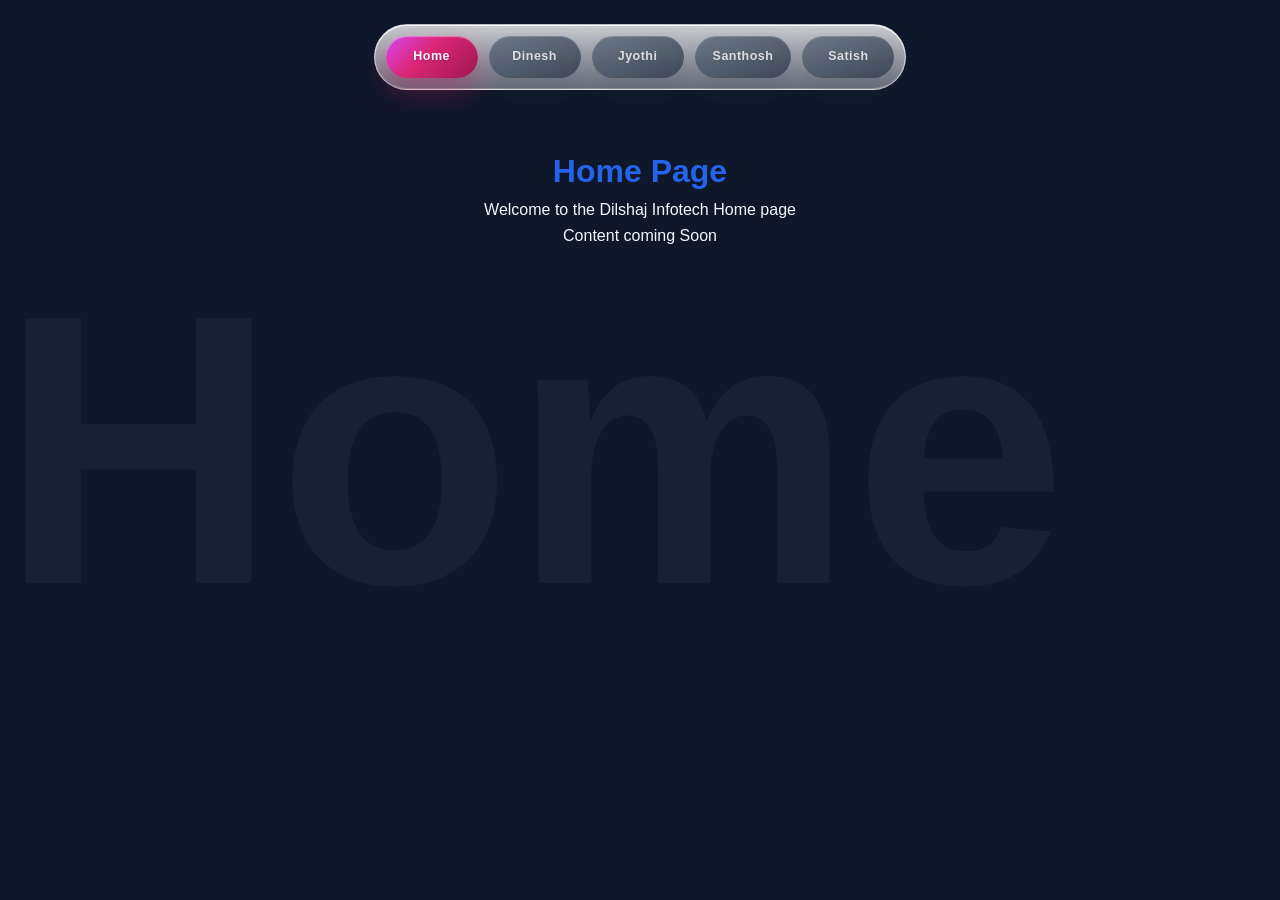
<file: index.html>
<!DOCTYPE html>
<html lang="en">

<head>
  <meta charset="UTF-8">
  <meta name="viewport" content="width=device-width, initial-scale=1.0">
  <title>Home</title>
  <link rel="stylesheet" href="css/common.css">
  <link rel="stylesheet" href="css/index.css">
</head>

<body class="has-scrolling-name" data-page="Home">
  <header>
    <nav>
      <a href="index.html">Home</a>
      <a href="Dinesh.html">Dinesh</a>
      <a href="Jyothi.html">Jyothi</a>
      <a href="Santhosh.html">Santhosh</a>
      <a href="Satish.html">Satish</a>
    </nav>
  </header>

  <main>
    <h1>Home Page</h1>
    <p>Welcome to the Dilshaj Infotech Home page<br>Content coming Soon</p>
  </main>
</body>

</html>
</file>
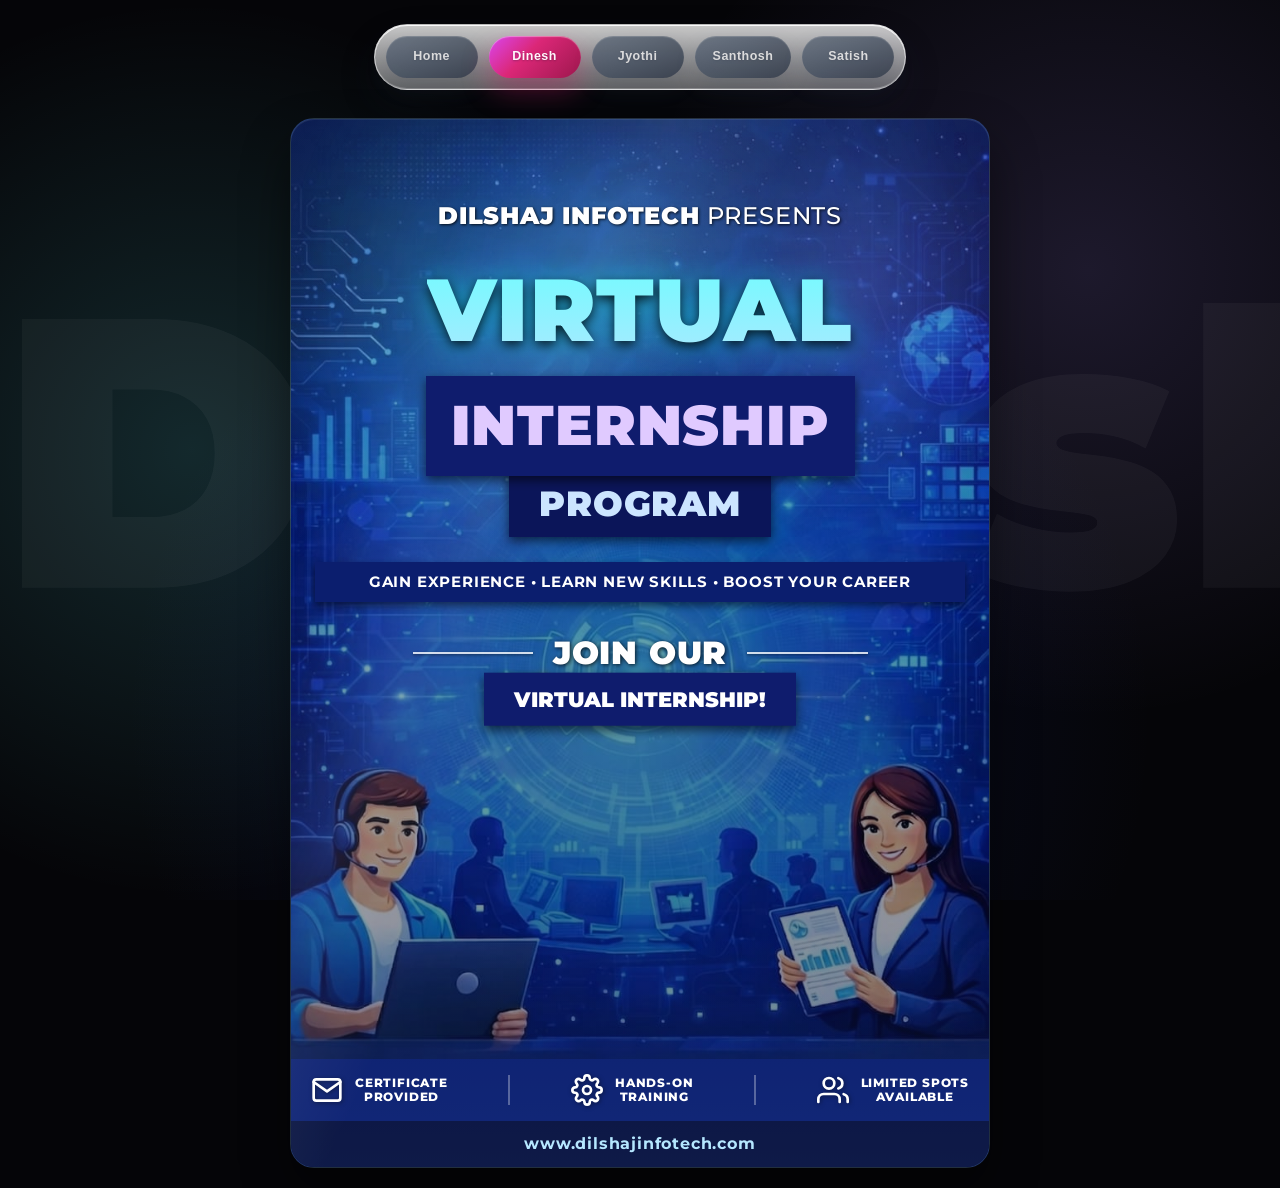
<file: Dinesh.html>
<!DOCTYPE html>
<html lang="en">

<head>
  <meta charset="UTF-8">
  <meta name="viewport" content="width=device-width, initial-scale=1.0">
  <title>Dinesh</title>
  <link rel="preconnect" href="https://fonts.googleapis.com">
  <link rel="preconnect" href="https://fonts.gstatic.com" crossorigin>
  <link href="https://fonts.googleapis.com/css2?family=Montserrat:wght@500;700;800;900&display=swap" rel="stylesheet">
  <link rel="stylesheet" href="css/common.css">
  <link rel="stylesheet" href="css/Dinesh.css">
</head>

<body class="dinesh-page has-scrolling-name" data-page="Dinesh">
  <header>
    <nav>
      <a href="index.html">Home</a>
      <a href="Dinesh.html">Dinesh</a>
      <a href="Jyothi.html">Jyothi</a>
      <a href="Santhosh.html">Santhosh</a>
      <a href="Satish.html">Satish</a>
    </nav>
  </header>

  <main class="poster-container">
    <div class="poster-content">
      <h3 class="heading"><span class="bold">DILSHAJ INFOTECH</span> PRESENTS</h3>

      <h1 class="virtual">VIRTUAL</h1>

      <div class="internship-box">INTERNSHIP</div>
      <div class="program-box">PROGRAM</div>

      <div class="experience-bar">GAIN EXPERIENCE • LEARN NEW SKILLS • BOOST YOUR CAREER</div>

      <div class="join-wrapper">
        <span class="line"></span>
        <h2 class="join">JOIN OUR</h2>
        <span class="line"></span>
      </div>

      <div class="vert-box">VIRTUAL INTERNSHIP!</div>
    </div>

    <div class="footer-banner-container">
      <div class="footer-banner">
        <div class="feature-item">
          <div class="icon-wrapper">
            <svg viewBox="0 0 24 24" fill="none" stroke="white" stroke-width="2" stroke-linecap="round" stroke-linejoin="round"><path d="M4 4h16c1.1 0 2 .9 2 2v12c0 1.1-.9 2-2 2H4c-1.1 0-2-.9-2-2V6c0-1.1.9-2 2-2z"></path><polyline points="22,6 12,13 2,6"></polyline></svg>
          </div>
          <p>CERTIFICATE<br>PROVIDED</p>
        </div>

        <div class="divider"></div>

        <div class="feature-item">
          <div class="icon-wrapper">
            <svg viewBox="0 0 24 24" fill="none" stroke="white" stroke-width="2" stroke-linecap="round" stroke-linejoin="round"><circle cx="12" cy="12" r="3"></circle><path d="M19.4 15a1.65 1.65 0 0 0 .33 1.82l.06.06a2 2 0 0 1 0 2.83 2 2 0 0 1-2.83 0l-.06-.06a1.65 1.65 0 0 0-1.82-.33 1.65 1.65 0 0 0-1 1.51V21a2 2 0 0 1-2 2 2 2 0 0 1-2-2v-.09A1.65 1.65 0 0 0 9 19.4a1.65 1.65 0 0 0-1.82.33l-.06.06a2 2 0 0 1-2.83 0 2 2 0 0 1 0-2.83l.06-.06a1.65 1.65 0 0 0 .33-1.82 1.65 1.65 0 0 0-1.51-1H3a2 2 0 0 1-2-2 2 2 0 0 1 2-2h.09A1.65 1.65 0 0 0 4.6 9a1.65 1.65 0 0 0-.33-1.82l-.06-.06a2 2 0 0 1 0-2.83 2 2 0 0 1 2.83 0l.06.06a1.65 1.65 0 0 0 1.82.33H9a1.65 1.65 0 0 0 1-1.51V3a2 2 0 0 1 2-2 2 2 0 0 1 2 2v.09a1.65 1.65 0 0 0 1 1.51 1.65 1.65 0 0 0 1.82-.33l.06-.06a2 2 0 0 1 2.83 0 2 2 0 0 1 0 2.83l-.06.06a1.65 1.65 0 0 0-.33 1.82V9a1.65 1.65 0 0 0 1.51 1H21a2 2 0 0 1 2 2 2 2 0 0 1-2 2h-.09a1.65 1.65 0 0 0-1.51 1z"></path></svg>
          </div>
          <p>HANDS-ON<br>TRAINING</p>
        </div>

        <div class="divider"></div>

        <div class="feature-item">
          <div class="icon-wrapper">
            <svg viewBox="0 0 24 24" fill="none" stroke="white" stroke-width="2" stroke-linecap="round" stroke-linejoin="round"><path d="M17 21v-2a4 4 0 0 0-4-4H5a4 4 0 0 0-4 4v2"></path><circle cx="9" cy="7" r="4"></circle><path d="M23 21v-2a4 4 0 0 0-3-3.87"></path><path d="M16 3.13a4 4 0 0 1 0 7.75"></path></svg>
          </div>
          <p>LIMITED SPOTS<br>AVAILABLE</p>
        </div>
      </div>

      <div class="footer-url">
        www.dilshajinfotech.com
      </div>
    </div>
  </main>
</body>

</html>
</file>
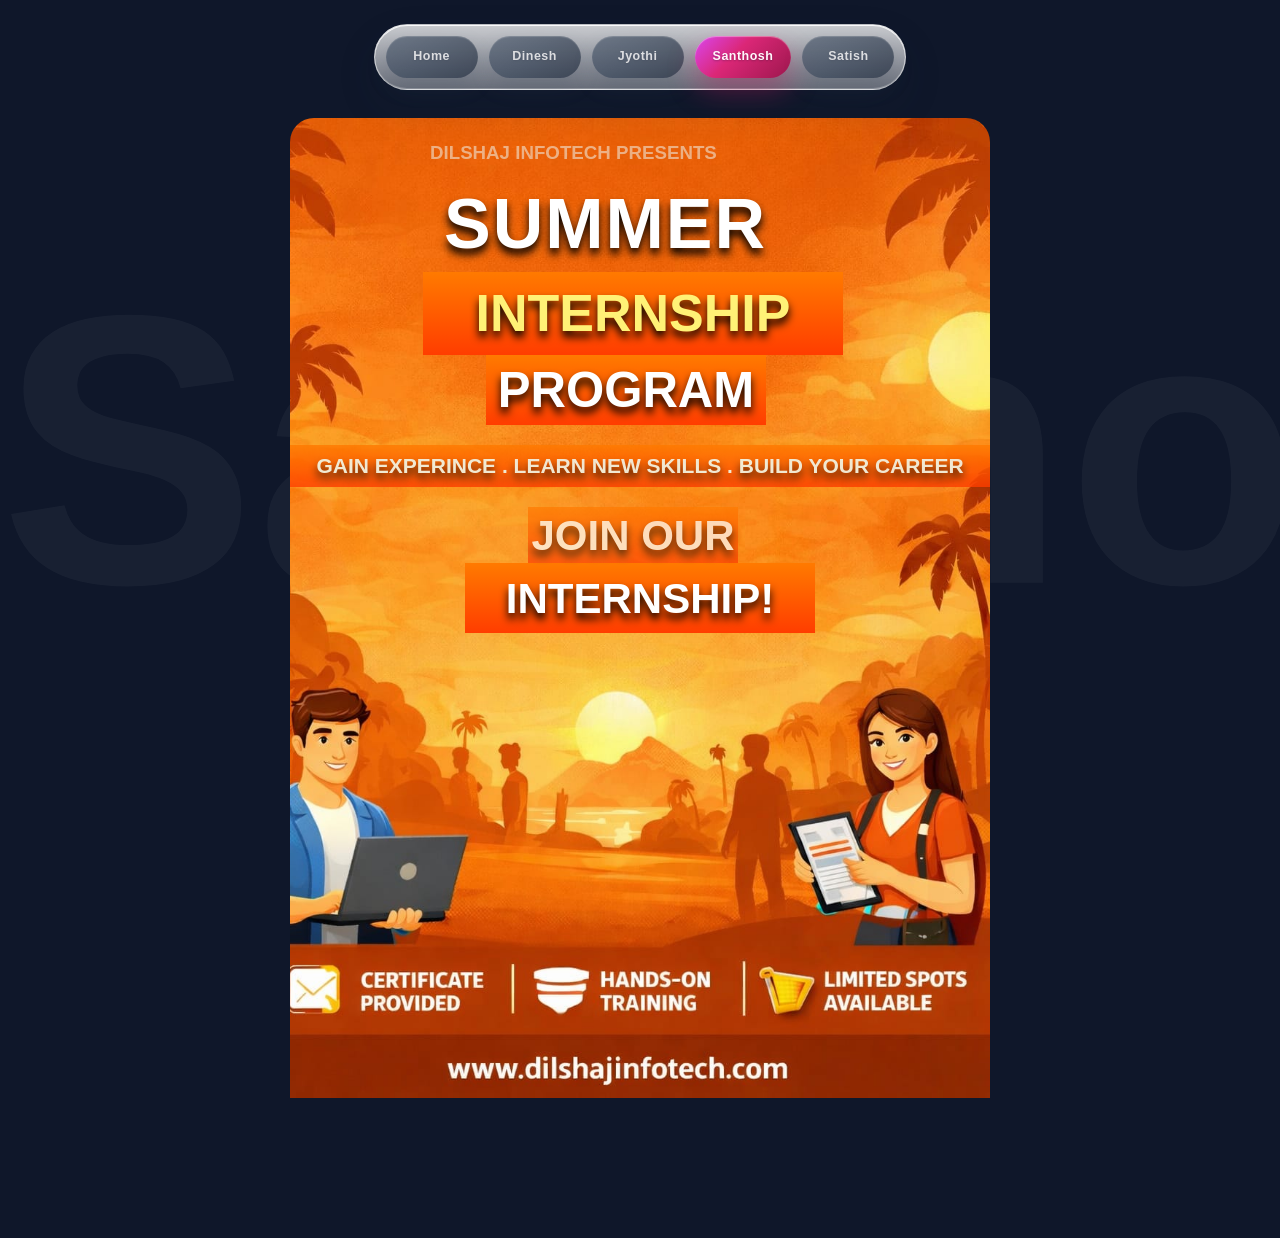
<file: Santhosh.html>
<!DOCTYPE html>
<html lang="en">

<head>
    <meta charset="UTF-8">
    <meta name="viewport" content="width=device-width, initial-scale=1.0">
    <title>Document</title>
    <link rel="stylesheet" href="css/common.css">
    <link rel="stylesheet" href="css/Santhosh.css">
</head>

<body class="has-scrolling-name" data-page="Santhosh">
    <header>
        <nav>
            <a href="index.html">Home</a>
            <a href="Dinesh.html">Dinesh</a>
            <a href="Jyothi.html">Jyothi</a>
            <a href="Santhosh.html">Santhosh</a>
            <a href="Satish.html">Satish</a>
        </nav>
    </header>
    <div class="bg">
        <div>
            <h3 class="subtitle" style="margin: 0; margin-left: 20%; padding-top: 20px; color: azure; opacity: 0.5;">DILSHAJ INFOTECH
                PRESENTS</h3>
        </div>
        <div class="head">
            <h1 class="txt">SUMMER</h1>
            <div class="main">INTERNSHIP</div>
            <div class="pg">
                <h3>PROGRAM</h3>
            </div>
            <div class="tag">
                <h4 style="color: azure;">GAIN EXPERINCE . LEARN NEW SKILLS . BUILD YOUR CAREER </h4>
            </div>

            <div class="join">

                <h1 style="color: #ffff">JOIN OUR</h1>
            </div>

            <div class="int ">
                INTERNSHIP!
            </div>

        </div>

</body>

</html>
</file>
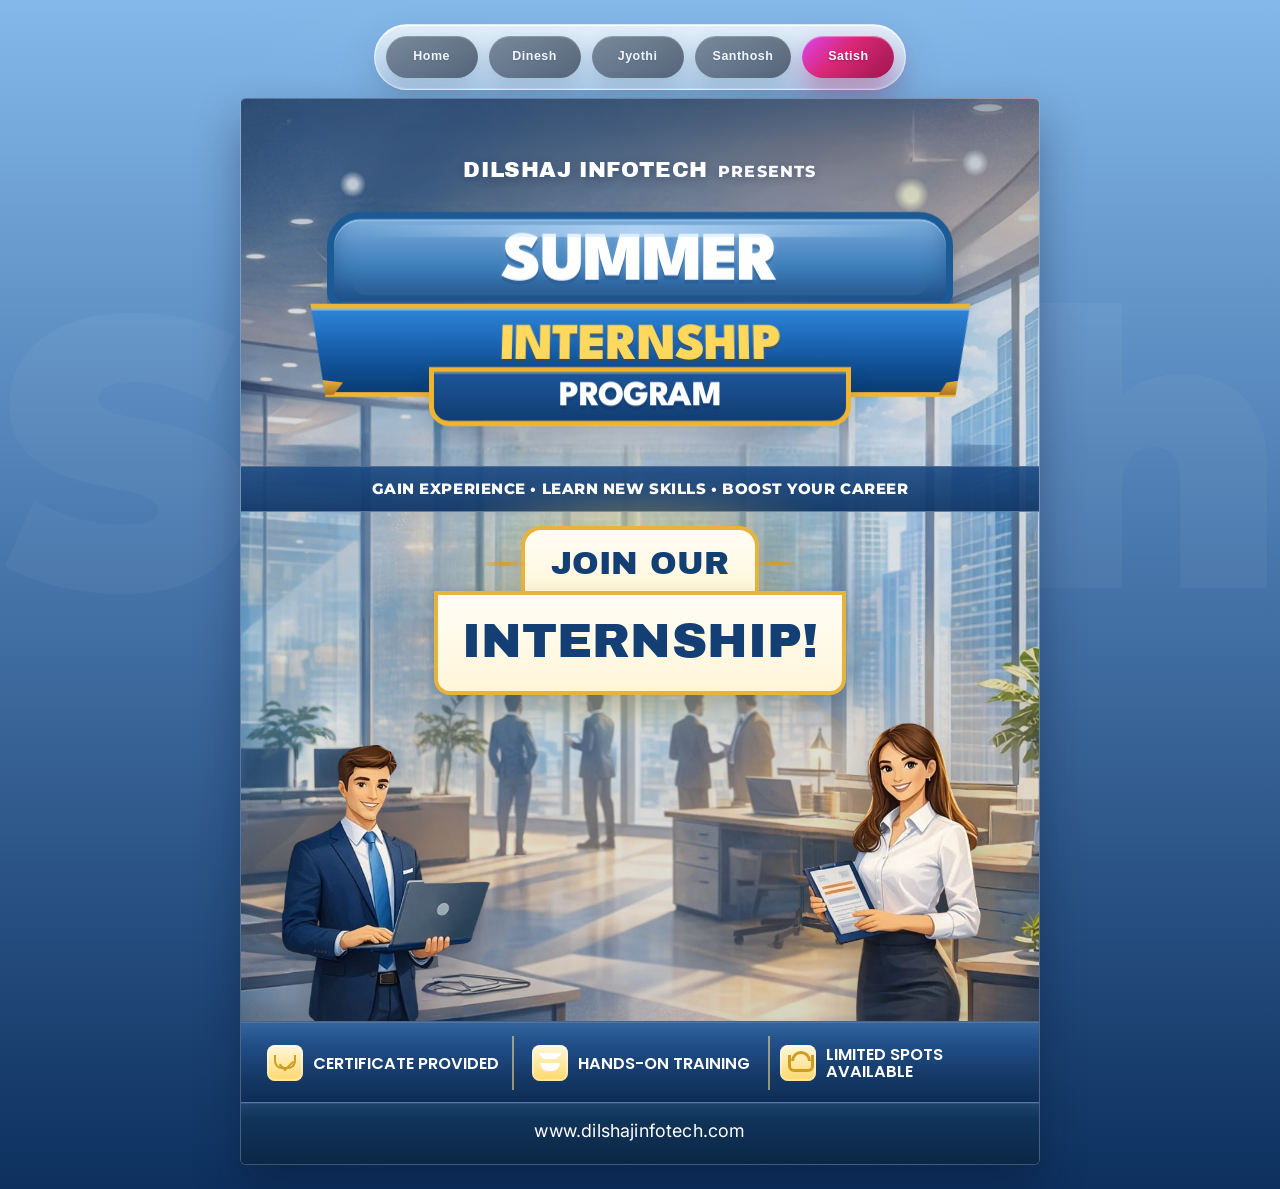
<file: Satish.html>
<!DOCTYPE html>
<html lang="en">
<head>
  <meta charset="UTF-8">
  <meta name="viewport" content="width=device-width, initial-scale=1.0">
  <title>Satish</title>
  <link rel="preconnect" href="https://fonts.googleapis.com">
  <link rel="preconnect" href="https://fonts.gstatic.com" crossorigin>
  <link href="https://fonts.googleapis.com/css2?family=Archivo+Black&family=Inter:wght@400&family=League+Spartan:wght@700;800;900&family=Montserrat:wght@600;700;800;900&family=Poppins:wght@500;600&display=swap" rel="stylesheet">
  <link rel="stylesheet" href="css/common.css">
  <link rel="stylesheet" href="css/Satish.css">
</head>
<body class="satish-page has-scrolling-name" data-page="Satish">
  <header>
    <nav>
      <a href="index.html">Home</a>
      <a href="Dinesh.html">Dinesh</a>
      <a href="Jyothi.html">Jyothi</a>
      <a href="Santhosh.html">Santhosh</a>
      <a href="Satish.html">Satish</a>
    </nav>
  </header>

  <main class="poster">
    <header class="poster__intro" aria-label="Poster introduction">
      <span class="poster__intro-brand">DILSHAJ INFOTECH</span>
      <span class="poster__intro-presents">PRESENTS</span>
    </header>

    <section class="poster__title" aria-labelledby="poster-main-title">
      <h1 class="poster__title-heading" id="poster-main-title">
        <span class="poster__title-summer">SUMMER</span>
        <span class="poster__title-internship">INTERNSHIP</span>
        <span class="poster__title-program">PROGRAM</span>
      </h1>
    </section>

    <section class="poster__tagline" aria-label="Program benefits">
      <p>GAIN EXPERIENCE &bull; LEARN NEW SKILLS &bull; BOOST YOUR CAREER</p>
    </section>

    <section class="poster__cta" aria-label="Call to action">
      <div class="poster__cta-top">JOIN OUR</div>
      <div class="poster__cta-bottom">INTERNSHIP!</div>
    </section>

    <section class="poster__characters" aria-label="Internship visuals">
      <figure class="poster__character poster__character--left">
        <img src="images/poster2images/man.png" alt="Professional man holding a laptop">
      </figure>

      <div class="poster__characters-center" aria-hidden="true"></div>

      <figure class="poster__character poster__character--right">
        <img src="images/poster2images/woman.png" alt="Professional woman holding a tablet">
      </figure>
    </section>

    <footer class="poster__footer">
      <section class="poster__benefits" aria-label="Internship highlights">
        <article class="poster__benefit">
          <span class="poster__benefit-icon" aria-hidden="true">[icon]</span>
          <p class="poster__benefit-text">CERTIFICATE PROVIDED</p>
        </article>

        <article class="poster__benefit">
          <span class="poster__benefit-icon" aria-hidden="true">[icon]</span>
          <p class="poster__benefit-text">HANDS-ON TRAINING</p>
        </article>

        <article class="poster__benefit">
          <span class="poster__benefit-icon" aria-hidden="true">[icon]</span>
          <p class="poster__benefit-text">LIMITED SPOTS AVAILABLE</p>
        </article>
      </section>

      <a class="poster__footer-link" href="https://www.dilshajinfotech.com/">
        www.dilshajinfotech.com
      </a>
    </footer>
  </main>
</body>
</html>
</file>
<file: css/common.css>
* {
  box-sizing: border-box;
  margin: 0;
  padding: 0;
}

body {
  font-family: "Trebuchet MS", "Segoe UI", Arial, sans-serif;
  line-height: 1.6;
  min-height: 100vh;
  background: #0F172A;
}

header {
  display: flex;
  justify-content: center;
  padding: 24px 18px 8px;
}

nav {
  display: flex;
  align-items: center;
  justify-content: center;
  gap: 11px;
  padding: 11px;
  border: 1px solid rgba(255, 255, 255, 0.55);
  border-radius: 999px;
  background: linear-gradient(180deg, rgba(255, 255, 255, 0.78), rgba(255, 255, 255, 0.38));
  box-shadow:
    0 18px 40px rgba(30, 41, 59, 0.14),
    inset 0 1px 0 rgba(255, 255, 255, 0.9),
    inset 0 -1px 0 rgba(255, 255, 255, 0.24);
  backdrop-filter: blur(18px);
  -webkit-backdrop-filter: blur(18px);
}

nav a {
  position: relative;
  display: inline-flex;
  align-items: center;
  justify-content: center;
  min-width: 92px;
  padding: 11px 18px;
  border-radius: 999px;
  color: #ffffff;
  text-decoration: none;
  font-family: "Gill Sans", "Trebuchet MS", "Segoe UI", Arial, sans-serif;
  font-size: 0.78rem;
  font-weight: 800;
  letter-spacing: 0.04em;
  text-shadow: 0 1px 2px rgba(15, 23, 42, 0.28);
  background: linear-gradient(135deg, #475569 0%, #334155 48%, #1e293b 100%);
  box-shadow:
    inset 0 1px 1px rgba(255, 255, 255, 0.22),
    0 10px 22px rgba(51, 65, 85, 0.26);
  transition: transform 0.2s ease, box-shadow 0.2s ease, background 0.2s ease, color 0.2s ease, opacity 0.2s ease;
  opacity: 0.65;
}

nav a:hover {
  transform: translateY(-2px);
  color: #fff7fb;
  background: linear-gradient(135deg, #d946ef 0%, #db2777 42%, #9d174d 100%);
  box-shadow:
    inset 0 1px 1px rgba(255, 255, 255, 0.42),
    0 14px 28px rgba(190, 24, 93, 0.38);
  opacity: 1;
}

/* Active Navigation State */
body[data-page="Home"] nav a[href="index.html"],
body[data-page="Dinesh"] nav a[href="Dinesh.html"],
body[data-page="Jyothi"] nav a[href="Jyothi.html"],
body[data-page="Santhosh"] nav a[href="Santhosh.html"],
body[data-page="Satish"] nav a[href="Satish.html"] {
  opacity: 1;
  color: #fff7fb;
  background: linear-gradient(135deg, #d946ef 0%, #db2777 42%, #9d174d 100%);
  box-shadow:
    inset 0 1px 1px rgba(255, 255, 255, 0.42),
    0 14px 28px rgba(190, 24, 93, 0.38);
}

main {
  padding: 48px 24px;
  text-align: center;
}

@media (max-width: 640px) {
  header {
    padding: 16px 12px 8px; /* Slightly tighter padding on mobile edges */
  }

  nav {
    width: 100%;
    flex-wrap: nowrap;
    justify-content: flex-start;
    overflow-x: auto;
    overflow-y: hidden;
    -webkit-overflow-scrolling: touch;
    scrollbar-width: none; /* Firefox */
    -ms-overflow-style: none; /* IE and Edge */
    border-radius: 999px;
    padding: 8px;
    scroll-snap-type: x mandatory;
  }

  nav::-webkit-scrollbar {
    display: none; /* Chrome, Safari, Opera */
  }

  nav a {
    flex: 0 0 auto;
    min-width: 0;
    scroll-snap-align: center;
    font-size: 0.85rem;
  }
}

/* Background scrolling name */
body.has-scrolling-name::before {
  content: attr(data-page);
  position: fixed;
  top: 50%;
  left: 0;
  transform: translateY(-50%);
  font-size: 30vw;
  font-weight: 900;
  color: #ffffff;
  white-space: nowrap;
  opacity: 0.04;
  z-index: -1;
  pointer-events: none;
  animation: scrollName 13.3s linear infinite;
}

@keyframes scrollName {
  0% {
    transform: translateY(-50%) translateX(100vw);
  }
  100% {
    transform: translateY(-50%) translateX(-100%);
  }
}
</file>
<file: css/index.css>
main h1 {
  color: #2563eb;
}
main p{
  color:aliceblue;
}
</file>
<file: css/Dinesh.css>
.dinesh-page {
  font-family: "Montserrat", sans-serif;
  background: 
    radial-gradient(circle at 15% 50%, rgba(103, 246, 255, 0.15), transparent 35vw),
    radial-gradient(circle at 85% 30%, rgba(167, 139, 250, 0.15), transparent 35vw),
    radial-gradient(circle at 50% 80%, rgba(33, 56, 172, 0.2), transparent 40vw),
    #050508;
  background-attachment: fixed;
  min-height: 100vh;
}

.dinesh-page .poster-container {
  max-width: 700px;
  width: calc(100% - 40px);
  margin: 20px auto;
  background:
    radial-gradient(circle at 20% 18%, rgba(103, 246, 255, 0.22), transparent 26%),
    radial-gradient(circle at 82% 16%, rgba(167, 139, 250, 0.24), transparent 24%),
    linear-gradient(180deg, rgba(7, 20, 58, 0.28), rgba(3, 10, 30, 0.5)),
    url("../images/dineshimg/posterimg.jpeg");
  background-size: auto, auto, auto, cover;
  background-position: center, center, center, center bottom;
  background-repeat: no-repeat;
  aspect-ratio: 2 / 3;
  height: auto;
  position: relative;
  display: flex;
  flex-direction: column;
  overflow: hidden;
  border: 1px solid rgba(140, 198, 255, 0.22);
  border-radius: 24px;
  box-shadow:
    0 24px 48px rgba(0, 0, 0, 0.45),
    inset 0 1px 0 rgba(255, 255, 255, 0.08);
  isolation: isolate;
}

.dinesh-page .poster-container::before {
  content: "";
  position: absolute;
  inset: -10% -25% auto;
  height: 52%;
  background:
    radial-gradient(circle, rgba(99, 249, 255, 0.26) 0%, rgba(99, 249, 255, 0.08) 28%, transparent 62%);
  filter: blur(22px);
  opacity: 0.9;
  pointer-events: none;
  z-index: 0;
  animation: dineshAurora 8s ease-in-out infinite alternate;
}

.dinesh-page .poster-container::after {
  content: "";
  position: absolute;
  inset: 0;
  background:
    linear-gradient(115deg, transparent 18%, rgba(255, 255, 255, 0.16) 32%, transparent 44%),
    linear-gradient(180deg, rgba(130, 206, 255, 0.08), transparent 24%, transparent 78%, rgba(79, 122, 191, 0.16));
  mix-blend-mode: screen;
  opacity: 0.55;
  pointer-events: none;
  z-index: 0;
  animation: dineshShimmer 7s linear infinite;
}

.dinesh-page .poster-content {
  flex: 1;
  display: flex;
  flex-direction: column;
  align-items: center;
  padding-top: 30px;
  z-index: 2;
  animation: dineshContentFloat 5.5s ease-in-out infinite;
}

.dinesh-page .title-stack {
  display: flex;
  flex-direction: column;
  align-items: center;
  transform: translateY(-20%) scale(0.65);
  transform-origin: top center;
  margin-bottom: -70px;
}

.dinesh-page .heading {
  font-size: 1.5rem;
  color: white;
  font-weight: 500;
  letter-spacing: 0.05rem;
  text-shadow: 1px 1px 3px rgba(0, 0, 0, 0.8);
  margin-bottom: 5px;
}

.dinesh-page .heading .bold {
  font-weight: 900;
}

.dinesh-page .virtual {
  font-size: 5.5rem;
  font-weight: 900;
  letter-spacing: 0.1rem;
  margin: 0 0 -5px 0;
  background: linear-gradient(180deg, #66ffff 0%, #b3e6ff 100%);
  -webkit-background-clip: text;
  -webkit-text-fill-color: transparent;
  filter: drop-shadow(0px 4px 6px rgba(0, 0, 0, 0.8)) drop-shadow(0px 0px 15px rgba(0, 255, 255, 0.4));
}

.dinesh-page .internship-box {
  background: #0f1c6d;
  color: #e0caff;
  font-size: 3.5rem;
  font-weight: 900;
  padding: 5px 25px;
  letter-spacing: 0.05rem;
  box-shadow: 0 4px 10px rgba(0, 0, 0, 0.6);
  margin-bottom: -5px;
  z-index: 2;
}

.dinesh-page .program-box {
  background: #0b1559;
  color: #cce5ff;
  font-size: 2.2rem;
  font-weight: 900;
  padding: 5px 30px;
  letter-spacing: 0.05rem;
  box-shadow: 0 4px 10px rgba(0, 0, 0, 0.6);
  z-index: 1;
  margin-bottom: 25px;
}

.dinesh-page .experience-bar {
  background: #0b1e6e;
  color: white;
  font-size: 0.95rem;
  font-weight: 700;
  letter-spacing: 0.05rem;
  padding: 8px 0;
  width: 100%;
  text-align: center;
  box-shadow: 0 4px 8px rgba(0, 0, 0, 0.5);
  margin-bottom: 25px;
  position: relative;
  overflow: hidden;
}

.dinesh-page .experience-bar::after {
  content: "";
  position: absolute;
  inset: 0;
  background: linear-gradient(90deg, transparent, rgba(179, 230, 255, 0.28), transparent);
  transform: translateX(-100%);
  animation: dineshSweep 4.8s ease-in-out infinite;
}

.dinesh-page .join-wrapper {
  display: flex;
  align-items: center;
  justify-content: center;
  width: 70%;
  margin-bottom: 15px;
}

.dinesh-page .join-wrapper .line {
  flex: 1;
  height: 2px;
  background: rgba(255, 255, 255, 0.8);
  box-shadow: 0 1px 3px rgba(0, 0, 0, 0.5);
}

.dinesh-page .join {
  font-size: 2rem;
  color: white;
  font-weight: 900;
  margin: 0 20px;
  letter-spacing: 0.05rem;
  text-shadow: 1px 1px 4px rgba(0, 0, 0, 0.8);
}

.dinesh-page .vert-box {
  background: #0f1c6d;
  color: white;
  font-size: 1.3rem;
  font-weight: 900;
  padding: 10px 30px;
  box-shadow: 0 4px 10px rgba(0, 0, 0, 0.6);
  transform: translateY(-40%);
}

.dinesh-page .footer-banner-container {
  width: 100%;
  position: absolute;
  bottom: 0;
  left: 0;
  display: flex;
  flex-direction: column;
}

.dinesh-page .footer-banner {
  display: flex;
  background: #0b1e6e;
  justify-content: space-between;
  align-items: center;
  padding: 15px 20px;
  width: 100%;
}

.dinesh-page .feature-item {
  display: flex;
  align-items: center;
  gap: 12px;
}

.dinesh-page .icon-wrapper {
  width: 32px;
  height: 32px;
  display: flex;
  justify-content: center;
  align-items: center;
}

.dinesh-page .icon-wrapper svg {
  width: 100%;
  height: 100%;
  filter: drop-shadow(1px 1px 2px rgba(0, 0, 0, 0.5));
}

.dinesh-page .feature-item p {
  color: white;
  font-size: 0.75rem;
  font-weight: 800;
  line-height: 1.2;
  letter-spacing: 0.05rem;
}

.dinesh-page .divider {
  width: 2px;
  height: 30px;
  background: rgba(255, 255, 255, 0.3);
}

.dinesh-page .footer-url {
  background: #07103b;
  color: #b3e6ff;
  text-align: center;
  padding: 10px 0;
  font-size: 1rem;
  font-weight: 700;
  letter-spacing: 0.05rem;
}

@keyframes dineshAurora {
  0% {
    transform: translate(-8%, -2%) scale(1);
    opacity: 0.72;
  }

  100% {
    transform: translate(10%, 6%) scale(1.16);
    opacity: 1;
  }
}

@keyframes dineshShimmer {
  0% {
    transform: translateX(-40%);
  }

  100% {
    transform: translateX(38%);
  }
}

@keyframes dineshContentFloat {
  0%,
  100% {
    transform: translateY(0);
  }

  50% {
    transform: translateY(-8px);
  }
}

@keyframes dineshSweep {
  0% {
    transform: translateX(-100%);
    opacity: 0;
  }

  20% {
    opacity: 1;
  }

  100% {
    transform: translateX(100%);
    opacity: 0;
  }
}

/* Responsive adjustments */
@media (max-width: 600px) {
  .dinesh-page .poster-container {
    height: auto;
    min-height: auto;
  }
  .dinesh-page .poster-content {
    padding-top: 5vw;
  }
  .dinesh-page .title-stack {
    margin-bottom: -11.6vw;
  }
  .dinesh-page .heading {
    font-size: 4vw;
    margin-bottom: 0.8vw;
  }
  .dinesh-page .virtual {
    font-size: 14.6vw;
    margin: 0 0 -0.8vw 0;
  }
  .dinesh-page .internship-box {
    font-size: 9.3vw;
    padding: 0.8vw 4vw;
    margin-bottom: -0.8vw;
  }
  .dinesh-page .program-box {
    font-size: 5.8vw;
    padding: 0.8vw 5vw;
    margin-bottom: 4vw;
  }
  .dinesh-page .experience-bar {
    font-size: 2.5vw;
    padding: 1.3vw 0;
    margin-bottom: 4vw;
  }
  .dinesh-page .join-wrapper {
    margin-bottom: 2.5vw;
  }
  .dinesh-page .join {
    font-size: 5.3vw;
    margin: 0 3.3vw;
  }
  .dinesh-page .vert-box {
    font-size: 3.4vw;
    padding: 1.6vw 5vw;
  }
  .dinesh-page .footer-banner {
    padding: 2.5vw 3.3vw;
  }
  .dinesh-page .feature-item {
    gap: 2vw;
  }
  .dinesh-page .feature-item p {
    font-size: 2vw;
  }
  .dinesh-page .icon-wrapper {
    width: 5.3vw;
    height: 5.3vw;
  }
  .dinesh-page .divider {
    height: 5vw;
    display: block;
  }
  .dinesh-page .footer-url {
    font-size: 2.6vw;
    padding: 1.6vw 0;
  }
}
</file>
<file: css/Santhosh.css>
html, body {
    height: 90%;
    margin: 0;
}

.bg {
    width: calc(100% - 40px);
    max-width: 700px;
    aspect-ratio: 5 / 8;
    height: auto;
    background-image: url("../images/santhoshimg/bg-1.jpeg");
    background-size: cover;
    background-position: calc(100% - 0px ) calc(80% - 140px);
    background-repeat: no-repeat;
    margin: 20px auto;
    border-radius: 24px;
    overflow: hidden;
}
.txt{
    color: white;
    font-size: 70px;
    margin-left: 22%;
    font-weight: 900;
    text-shadow: 0px 6px 8px rgba(0, 0, 0, 35);
    font-family: poppins, sans-serif;
    letter-spacing: 2px;

}
.main{
    display: flex;
    font-size: 52px;
   align-items: center;
   justify-content: center;
    font-weight: 900;
    text-shadow: 0px 6px 8px rgba(0, 0, 0, 35);
    font-family: poppins, sans-serif;
    margin-top: -8px;
    color: #fff176;
    background: linear-gradient(#ff7a00,#ff3d00);
    width: 420px;
    margin-left: 19%;

}
.pg{
    display: flex;
    font-size: 42px;
   align-items: center;
   justify-content: center;
    font-weight: 900;
    text-shadow: 0px 6px 8px rgba(0, 0, 0, 35);
    font-family: poppins, sans-serif;
    margin-top: -0px;
    color:white;
    background: linear-gradient(#ff7a00,#ff3d00);
    width: 280px;
    height: 70px;
    margin-left: 28%;
}
.tag{
    display: flex;
    font-size: 21px;
   align-items: center;
   justify-content: center;
    font-weight: 900;
    text-shadow: 0px 6px 8px rgba(0, 0, 0, 35);
    font-family: poppins, sans-serif;
    margin-top: 20px;
    background: linear-gradient(#ff7a00,#ff3d00);
    width: 100%;
    height: 42px;
    opacity: 0.8;
    margin-left: 0%;
   
}
.join{
    display: flex;
    font-size: 21px;
   align-items: center;
   justify-content: center;
    font-weight: 900;
    text-shadow: 0px 6px 8px rgba(0, 0, 0, 35);
    font-family: poppins, sans-serif;
    background: linear-gradient(#ff7a00,#ff3d00);
    width: 210px;
    height: 56px;
    margin-top: 20px;
   margin-left: 238px;
   opacity: 0.7;
   
  
   
}
.int{
    display: flex;
    font-size: 42px;
   align-items: center;
   justify-content: center;
    font-weight: 900;
    text-shadow: 0px 6px 8px rgba(0, 0, 0, 35);
    font-family: poppins, sans-serif;
   
    color:white;
    background: linear-gradient(#ff7a00,#ff3d00);
    width: 350px;
    height: 70px;
    margin-left: 25%;
}

/* Responsive adjustments */
@media (max-width: 500px) {
    .bg {
        height: auto;
        min-height: auto;
    }
    h3.subtitle {
        margin-left: 0 !important;
        text-align: center;
        padding-top: 4vw !important;
        font-size: 4vw;
    }
    .txt {
        margin-left: 0;
        text-align: center;
        font-size: 10vw;
    }
    .main {
        margin-left: auto;
        margin-right: auto;
        width: 60vw;
        font-size: 7.4vw;
        margin-top: -1.6vw;
    }
    .pg {
        margin-left: auto;
        margin-right: auto;
        width: 40vw;
        height: 10vw;
        font-size: 6vw;
    }
    .tag {
        width: 100%;
        height: 6vw;
        margin-top: 4vw;
        font-size: 3vw;
        padding: 0;
    }
    .tag h4 {
        font-size: 2.2vw;
        text-align: center;
        margin: 0;
        padding: 0 2vw;
    }
    .join {
        margin-left: auto;
        margin-right: auto;
        width: 30vw;
        height: 8vw;
        font-size: 3vw;
        margin-top: 4vw;
    }
    .int {
        margin-left: auto;
        margin-right: auto;
        width: 50vw;
        height: 10vw;
        font-size: 6vw;
    }
}
</file>
<file: css/Satish.css>
.satish-page {
  --blue-950: #0d2d59;
  --blue-900: #143f74;
  --blue-800: #1f5a9d;
  --blue-700: #2f71ba;
  --blue-600: #4d96d7;
  --gold-500: #f3ba2b;
  --gold-400: #ffd86a;
  --gold-300: #fff0b2;
  --white-soft: #f7fbff;
  --navy-shadow: rgba(7, 31, 72, 0.45);
  --panel-shadow: 0 18px 35px rgba(9, 31, 61, 0.32);
  padding: 0 24px 24px;
  background:
    radial-gradient(circle at top, rgba(134, 185, 232, 0.55), transparent 32%),
    linear-gradient(180deg, #84b8ea 0%, #4a79af 45%, #0d305e 100%);
  font-family: "Montserrat", "Segoe UI", Arial, Helvetica, sans-serif;
  color: #fff;
}

.satish-page main.poster {
  position: relative;
  width: min(100%, 800px);
  min-width: 0;
  min-height: 920px;
  display: flex;
  flex-direction: column;
  align-items: center;
  margin: 0 auto;
  padding: 30px 22px 0;
  overflow: hidden;
  border: 1px solid rgba(255, 255, 255, 0.22);
  border-radius: 6px;
  text-align: initial;
  background:
    linear-gradient(180deg, rgba(7, 33, 72, 0.16), rgba(7, 27, 58, 0.1)),
    url("../images/poster2images/background.png") center / cover no-repeat;
  box-shadow: 0 22px 44px rgba(7, 18, 43, 0.35);
  isolation: isolate;
}

.poster::before {
  content: "";
  position: absolute;
  inset: 0;
  background:
    radial-gradient(circle at 18% 14%, rgba(255, 255, 255, 0.9) 0 0.6%, transparent 1.5%),
    radial-gradient(circle at 84% 9%, rgba(255, 252, 211, 0.95) 0 0.55%, transparent 1.5%),
    radial-gradient(circle at 14% 8%, rgba(255, 255, 255, 0.9) 0 0.35%, transparent 1.1%),
    radial-gradient(circle at 92% 6%, rgba(255, 255, 255, 0.9) 0 0.35%, transparent 1.1%);
  opacity: 0.95;
  pointer-events: none;
}

.poster::after {
  content: "";
  position: absolute;
  inset: 0;
  background:
    linear-gradient(180deg, rgba(8, 40, 83, 0.3) 0%, transparent 18%, transparent 80%, rgba(8, 40, 83, 0.16) 100%),
    linear-gradient(180deg, rgba(255, 255, 255, 0.08), transparent 26%);
  pointer-events: none;
}

.poster > * {
  position: relative;
  z-index: 1;
}

.poster__intro {
  display: flex;
  gap: 10px;
  align-items: baseline;
  justify-content: center;
  margin-bottom: 16px;
  text-align: center;
  text-shadow: 0 2px 10px rgba(7, 31, 72, 0.28);
}

.poster__intro-brand {
  font-family: "Archivo Black", "Arial Black", sans-serif;
  font-size: 1.35rem;
  font-weight: 400;
  letter-spacing: 0.6px;
}

.poster__intro-presents {
  font-family: "Montserrat", "Segoe UI", Arial, sans-serif;
  font-size: 1rem;
  font-weight: 800;
  letter-spacing: 1.2px;
  opacity: 0.96;
}

.poster__title {
  width: 100%;
  margin-bottom: 22px;
}

.poster__title-heading {
  margin: 0;
  display: flex;
  flex-direction: column;
  align-items: center;
  gap: 0;
  text-transform: uppercase;
  line-height: 0.88;
}

.poster__title-summer,
.poster__title-internship,
.poster__title-program {
  position: relative;
  display: inline-flex;
  align-items: center;
  justify-content: center;
  text-align: center;
  text-shadow: 0 4px 0 rgba(13, 45, 89, 0.3);
  box-shadow: var(--panel-shadow);
  will-change: transform, opacity;
  opacity: 0;
}

.poster__title-summer {
  --title-start-transform: translateY(220%);
  --title-end-transform: translateY(0);
  min-width: 83%;
  margin-bottom: -6px;
  padding: 14px 30px 8px;
  color: #ffffff;
  font-family: "League Spartan", "Arial Black", "Archivo Black", sans-serif;
  font-size: clamp(3.02rem, 8.78vw, 4.36rem);
  font-weight: 900;
  letter-spacing: -2px;
  border-radius: 34px 34px 16px 16px;
  background: linear-gradient(180deg, #7fb1de 0%, #5f97cc 26%, #3f7fbb 58%, #275f9b 100%);
  border: 7px solid #1c5a96;
  text-shadow:
    0 4px 0 rgba(29, 78, 130, 0.42),
    0 0 6px rgba(255, 255, 255, 0.16);
  box-shadow:
    0 12px 0 rgba(20, 63, 116, 0.22),
    0 18px 28px rgba(8, 35, 74, 0.18),
    inset 0 2px 0 rgba(173, 216, 255, 0.48),
    inset 0 -14px 22px rgba(18, 61, 109, 0.44);
  animation: title-rise-summer 1.15s cubic-bezier(0.22, 0.61, 0.36, 1) both;
}

.poster__title-summer::before {
  content: "";
  position: absolute;
  inset: 6px 34px auto;
  height: 12px;
  border-radius: 999px;
  background: linear-gradient(90deg, transparent, rgba(202, 229, 255, 0.78), transparent);
  opacity: 0.92;
}

.poster__title-summer::after {
  content: "";
  position: absolute;
  inset: auto 18px 7px;
  height: 18px;
  border-radius: 0 0 14px 14px;
  background: linear-gradient(180deg, rgba(79, 122, 168, 0), rgba(79, 122, 168, 0.22));
  pointer-events: none;
}

.poster__title-internship {
  --title-start-transform: perspective(500px) rotateX(6deg) translateY(220%);
  --title-end-transform: perspective(500px) rotateX(6deg) translateY(0);
  min-width: 94%;
  margin-bottom: -13px;
  padding: 16px 24px 22px;
  transform: perspective(500px) rotateX(4deg);
  color: #ffd85c;
  font-family: "League Spartan", "Archivo Black", "Arial Black", sans-serif;
  font-size: clamp(2.34rem, 6.82vw, 3.25rem);
  font-weight: 900;
  letter-spacing: -0.8px;
  background: linear-gradient(180deg, #2e86d8 0%, #1d69b8 36%, #104f93 70%, #0a3d74 100%);
  border: 5px solid #f0b530;
  clip-path: polygon(3% 0, 97% 0, 94% 100%, 6% 100%);
  text-shadow: 0 3px 0 rgba(110, 68, 4, 0.38);
  box-shadow:
    0 14px 0 rgba(12, 57, 102, 0.28),
    0 20px 30px rgba(8, 35, 74, 0.18),
    inset 0 2px 0 rgba(168, 221, 255, 0.58);
  animation: title-rise-internship 1.15s cubic-bezier(0.22, 0.61, 0.36, 1) 0.18s both;
}

.poster__title-internship::before,
.poster__title-internship::after {
  content: "";
  position: absolute;
  bottom: -3px;
  width: 48px;
  height: 18px;
  background: linear-gradient(180deg, #efbf4e, #ab7318);
  z-index: -1;
}

.poster__title-internship::before {
  left: 6px;
  clip-path: polygon(0 0, 100% 32%, 82% 100%, 0 100%);
}

.poster__title-internship::after {
  right: 6px;
  clip-path: polygon(18% 32%, 100% 0, 100% 100%, 0 100%);
}

.poster__title-program {
  --title-start-transform: translateY(220%);
  --title-end-transform: translateY(0);
  min-width: 56%;
  margin-top: -17px;
  padding: 10px 30px 8px;
  color: #ffffff;
  font-family: "League Spartan", "Archivo Black", "Arial Black", sans-serif;
  font-size: clamp(1.66rem, 4.84vw, 2.2rem);
  font-weight: 800;
  letter-spacing: -0.6px;
  background: linear-gradient(180deg, #1e5699 0%, #113d72 100%);
  border: 5px solid #f0b530;
  border-radius: 0 0 20px 20px;
  box-shadow:
    0 12px 22px rgba(8, 35, 74, 0.18),
    inset 0 2px 0 rgba(156, 214, 255, 0.34);
  animation: title-rise-program 1.15s cubic-bezier(0.22, 0.61, 0.36, 1) 0.36s both;
}

.poster__tagline {
  width: calc(100% + 44px);
  margin: 18px 0 14px;
  padding: 10px 16px;
  background: linear-gradient(180deg, rgba(25, 73, 131, 0.9), rgba(17, 55, 103, 0.95));
  border-top: 1px solid rgba(255, 255, 255, 0.25);
  border-bottom: 1px solid rgba(255, 255, 255, 0.25);
}

.poster__tagline p {
  margin: 0;
  text-align: center;
  font-family: "Montserrat", "Segoe UI", Arial, sans-serif;
  font-size: 0.95rem;
  font-weight: 800;
  letter-spacing: 0.55px;
}

.poster__cta {
  position: relative;
  display: flex;
  flex-direction: column;
  align-items: center;
  margin-bottom: 6px;
  isolation: isolate;
}

.poster__cta::before {
  content: "";
  position: absolute;
  left: 50%;
  top: 50%;
  width: 118%;
  height: 130%;
  transform: translate(-50%, -50%);
  border-radius: 40px;
  background: radial-gradient(circle, rgba(255, 227, 132, 0.78) 0%, rgba(255, 213, 92, 0.42) 34%, rgba(255, 205, 82, 0.16) 58%, transparent 76%);
  filter: blur(14px);
  opacity: 0.7;
  z-index: -1;
  pointer-events: none;
  animation: cta-glow 0.5s ease-in-out infinite;
}

.poster__cta-top,
.poster__cta-bottom {
  position: relative;
  display: inline-flex;
  align-items: center;
  justify-content: center;
  background: linear-gradient(180deg, #fffdf6 0%, #fff5d8 100%);
  color: var(--blue-900);
  text-transform: uppercase;
  font-family: "Archivo Black", "Arial Black", sans-serif;
  font-weight: 400;
  box-shadow: 0 12px 24px rgba(10, 33, 66, 0.2);
}

.poster__cta-top {
  min-width: 50%;
  padding: 8px 26px 4px;
  font-size: clamp(1.45rem, 4vw, 2rem);
  letter-spacing: 0.2px;
  border-radius: 20px 20px 0 0;
  border: 4px solid rgba(229, 177, 55, 0.96);
  border-bottom: 0;
}

.poster__cta-top::before,
.poster__cta-top::after {
  content: "";
  position: absolute;
  top: 50%;
  width: 46px;
  height: 4px;
  background: linear-gradient(90deg, transparent, rgba(220, 157, 27, 0.95), transparent);
}

.poster__cta-top::before {
  left: -44px;
}

.poster__cta-top::after {
  right: -44px;
}

.poster__cta-bottom {
  min-width: 68%;
  margin-top: -2px;
  padding: 7px 24px 11px;
  font-size: clamp(2.1rem, 5.45vw, 3.05rem);
  letter-spacing: 0.15px;
  border-radius: 0 0 16px 16px;
  border: 4px solid rgba(229, 177, 55, 0.96);
}

.poster__characters {
  flex: 1;
  width: calc(100% + 44px);
  display: grid;
  grid-template-columns: 1fr minmax(100px, 1.25fr) 1fr;
  align-items: end;
  gap: 6px;
  padding: 0 18px;
  margin-top: auto;
}

.poster__character {
  margin: 0;
  display: flex;
  align-items: end;
  height: 330px;
  will-change: transform, opacity;
}

.poster__character img {
  display: block;
  width: auto;
  max-width: 100%;
  height: 100%;
  object-fit: contain;
  object-position: bottom;
  filter: drop-shadow(0 14px 20px rgba(11, 31, 62, 0.26));
}

.poster__character--left {
  justify-content: flex-start;
  align-self: end;
  transform-origin: bottom left;
  animation: character-slide-left 5.5s cubic-bezier(0.22, 0.61, 0.36, 1) infinite;
}

.poster__character--right {
  justify-content: flex-end;
  align-self: end;
  transform-origin: bottom right;
  animation: character-slide-right 5.5s cubic-bezier(0.22, 0.61, 0.36, 1) infinite;
}

.poster__character--left img {
  max-width: 210px;
  transform: translateX(10%);
}

.poster__character--right img {
  max-width: 182px;
  transform: translateX(-20%);
}

.poster__characters-center {
  min-height: 260px;
}

.poster__footer {
  width: calc(100% + 44px);
  margin-top: -10px;
}

.poster__benefits {
  display: grid;
  grid-template-columns: repeat(3, 1fr);
  gap: 0;
  padding: 14px 14px 12px;
  background:
    linear-gradient(180deg, rgba(70, 120, 182, 0.2), rgba(70, 120, 182, 0) 22%),
    linear-gradient(180deg, #2f5f99 0%, #1f4b83 34%, #153966 68%, #0e2d56 100%);
  border-top: 1px solid rgba(255, 255, 255, 0.26);
  border-bottom: 1px solid rgba(255, 255, 255, 0.14);
  box-shadow: inset 0 1px 0 rgba(255, 255, 255, 0.12);
}

.poster__benefit {
  display: flex;
  align-items: center;
  justify-content: center;
  gap: 10px;
  min-height: 54px;
  padding: 0 10px;
  text-align: left;
}

.poster__benefit + .poster__benefit {
  border-left: 2px solid rgba(255, 225, 142, 0.55);
}

.poster__benefit-icon {
  position: relative;
  flex: 0 0 36px;
  width: 36px;
  height: 36px;
  overflow: hidden;
  color: transparent;
  border-radius: 8px;
  background: linear-gradient(180deg, #fff8db 0%, #ffd86a 100%);
  box-shadow: inset 0 0 0 2px rgba(255, 255, 255, 0.35);
}

.poster__benefit-icon::before,
.poster__benefit-icon::after {
  content: "";
  position: absolute;
}

.poster__benefit:nth-child(1) .poster__benefit-icon::before {
  inset: 10px 7px 12px;
  border: 2px solid #d09c24;
  border-top: 0;
  border-radius: 0 0 8px 8px;
}

.poster__benefit:nth-child(1) .poster__benefit-icon::after {
  left: 13px;
  top: 14px;
  width: 11px;
  height: 7px;
  border-left: 2px solid #d09c24;
  border-bottom: 2px solid #d09c24;
  transform: rotate(-45deg);
}

.poster__benefit:nth-child(2) .poster__benefit-icon::before {
  left: 6px;
  right: 6px;
  top: 8px;
  height: 0;
  border-top: 6px solid #ffffff;
  border-left: 6px solid transparent;
  border-right: 6px solid transparent;
}

.poster__benefit:nth-child(2) .poster__benefit-icon::after {
  left: 8px;
  right: 8px;
  top: 18px;
  height: 8px;
  border-radius: 0 0 12px 12px;
  background: #ffffff;
}

.poster__benefit:nth-child(3) .poster__benefit-icon::before {
  left: 8px;
  top: 10px;
  width: 20px;
  height: 14px;
  border: 3px solid #d09c24;
  border-top: 0;
  border-radius: 0 0 6px 6px;
}

.poster__benefit:nth-child(3) .poster__benefit-icon::after {
  left: 11px;
  top: 6px;
  width: 14px;
  height: 7px;
  border: 3px solid #d09c24;
  border-bottom: 0;
  border-radius: 12px 12px 0 0;
}

.poster__benefit-text {
  margin: 0;
  font-family: "Poppins", "Montserrat", "Segoe UI", Arial, sans-serif;
  font-size: clamp(0.88rem, 1.45vw, 1.02rem);
  line-height: 1.05;
  font-weight: 600;
  letter-spacing: 0;
  text-transform: uppercase;
  text-wrap: balance;
}

.poster__footer-link {
  display: block;
  padding: 14px 20px 18px;
  text-align: center;
  color: #fff;
  font-family: "Inter", "Roboto", "Segoe UI", Arial, sans-serif;
  font-size: clamp(1rem, 2vw, 1.12rem);
  font-weight: 400;
  letter-spacing: 0.01em;
  text-decoration: none;
  background:
    linear-gradient(180deg, rgba(102, 146, 196, 0.12), rgba(102, 146, 196, 0) 28%),
    linear-gradient(180deg, #123860 0%, #0b2746 100%);
  text-transform: lowercase;
  box-shadow: inset 0 1px 0 rgba(255, 255, 255, 0.08);
}

.poster__footer-link:hover {
  color: var(--gold-300);
}

@keyframes title-rise-summer {
  0% {
    opacity: 0;
    transform: var(--title-start-transform);
  }

  100% {
    opacity: 1;
    transform: var(--title-end-transform);
  }
}

@keyframes title-rise-internship {
  0% {
    opacity: 0;
    transform: var(--title-start-transform);
  }

  100% {
    opacity: 1;
    transform: var(--title-end-transform);
  }
}

@keyframes title-rise-program {
  0% {
    opacity: 0;
    transform: var(--title-start-transform);
  }

  100% {
    opacity: 1;
    transform: var(--title-end-transform);
  }
}

@keyframes cta-glow {
  0% {
    opacity: 0.5;
    transform: translate(-50%, -50%) scale(0.94);
    filter: blur(12px);
  }

  50% {
    opacity: 1;
    transform: translate(-50%, -50%) scale(1.08);
    filter: blur(18px);
  }

  100% {
    opacity: 0.5;
    transform: translate(-50%, -50%) scale(0.94);
    filter: blur(12px);
  }
}

@keyframes character-slide-left {
  0% {
    transform: translate(-140%, 0) scale(1);
  }

  28% {
    transform: translate(-140%, 0) scale(1);
  }

  50% {
    transform: translate(-10%, 0) scale(1);
  }

  84% {
    transform: translate(-10%, 0) scale(1);
  }

  100% {
    transform: translate(-140%, 0) scale(1);
  }
}

@keyframes character-slide-right {
  0% {
    transform: translate(140%, 0) scale(1);
  }

  28% {
    transform: translate(140%, 0) scale(1);
  }

  50% {
    transform: translate(4%, 0) scale(1);
  }

  84% {
    transform: translate(4%, 0) scale(1);
  }

  100% {
    transform: translate(140%, 0) scale(1);
  }
}

@media (max-width: 768px) {
  .satish-page {
    padding: 0 16px 16px;
  }

  .satish-page main.poster {
    min-height: auto;
    aspect-ratio: 500 / 920;
  }

  .poster__characters {
    grid-template-columns: 1fr 1fr 1fr;
    padding: 0 14px;
  }

  .poster__character {
    height: clamp(240px, 42vw, 320px);
  }

  .poster__character--left img {
    max-width: min(100%, 190px);
  }

  .poster__character--right img {
    max-width: min(100%, 168px);
  }

  .poster__characters-center {
    min-height: clamp(180px, 30vw, 240px);
  }

  .poster__benefits {
    grid-template-columns: 1fr;
    gap: 8px;
  }

  .poster__benefit {
    justify-content: flex-start;
    min-height: 48px;
    padding: 0 12px;
  }

  .poster__benefit + .poster__benefit {
    border-left: 0;
    border-top: 2px solid rgba(255, 225, 142, 0.4);
    padding-top: 8px;
  }
}

@media (max-width: 560px) {
  .satish-page {
    padding: 0;
  }

  .satish-page main.poster {
    width: 100%;
    min-height: 100vh;
    border: 0;
    border-radius: 0;
    aspect-ratio: auto;
  }
}

@media (max-width: 420px) {
  .satish-page main.poster {
    padding: 22px 14px 0;
  }

  .poster__intro {
    gap: 6px;
    flex-wrap: wrap;
    margin-bottom: 14px;
  }

  .poster__intro-brand {
    font-size: 18px;
  }

  .poster__intro-presents {
    font-size: 15px;
  }

  .poster__tagline,
  .poster__characters,
  .poster__footer {
    width: calc(100% + 28px);
  }

  .poster__tagline p {
    font-size: 0.73rem;
    line-height: 1.4;
  }

  .poster__cta-top::before,
  .poster__cta-top::after {
    width: 24px;
  }

  .poster__cta-top::before {
    left: -24px;
  }

  .poster__cta-top::after {
    right: -24px;
  }

  .poster__characters {
    grid-template-columns: 1fr 0.9fr 1fr;
    gap: 0;
    padding: 0 10px;
  }

  .poster__character--left img {
    max-width: 170px;
  }

  .poster__character--right img {
    max-width: 150px;
  }

  .poster__characters-center {
    min-height: 208px;
  }

  .poster__character {
    height: 278px;
  }

  .poster__benefits {
    padding: 12px 6px 10px;
    gap: 6px;
  }

  .poster__benefit {
    gap: 7px;
    padding: 0 6px;
  }

  .poster__benefit-icon {
    flex-basis: 30px;
    width: 30px;
    height: 30px;
  }

  .poster__benefit-text {
    font-size: 0.88rem;
  }

  .poster__footer-link {
    font-size: 1rem;
  }
}
</file>
